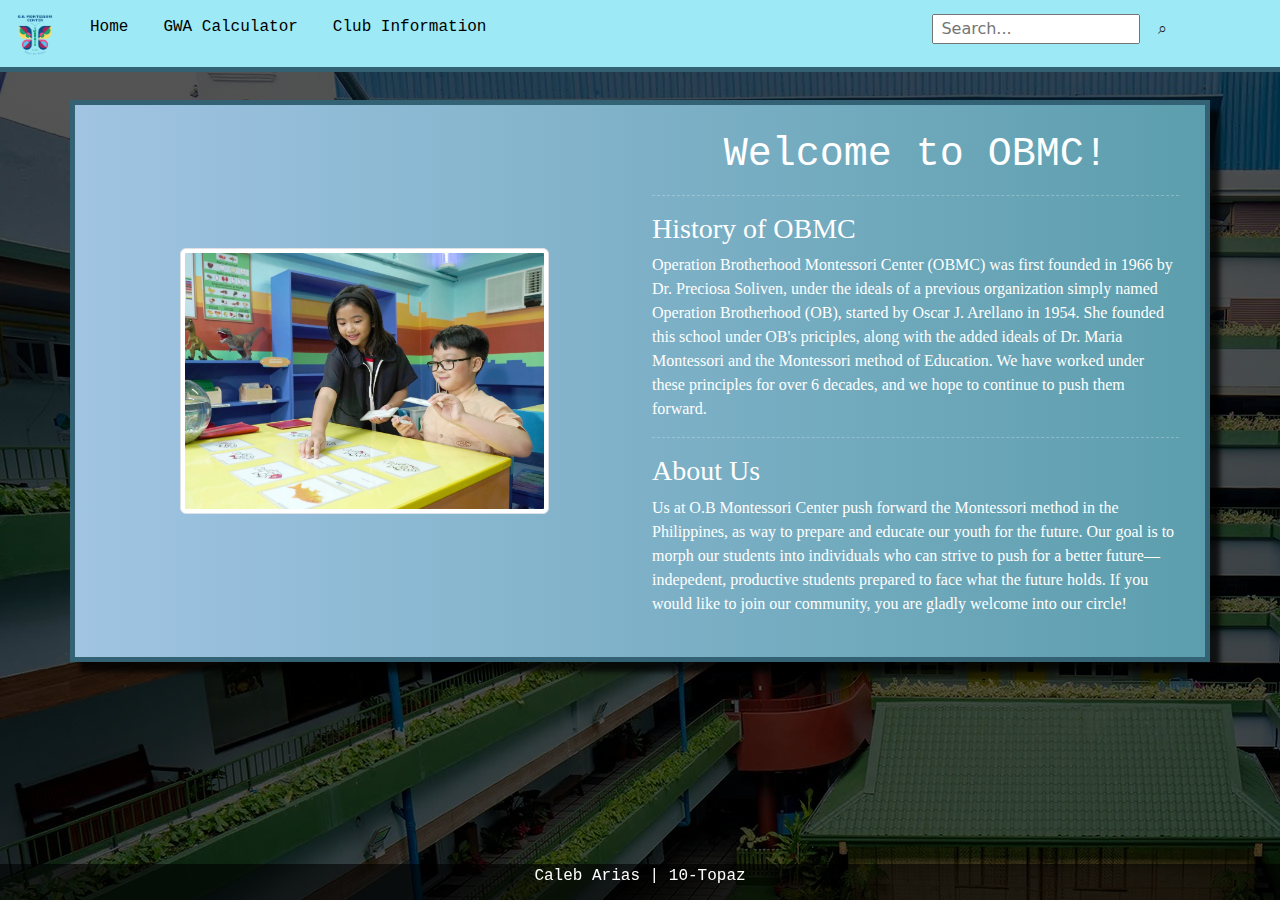
<file: index.html>
<!DOCTYPE html>
<html lang="en">
<head>
    <meta charset="UTF-8">
    <meta name="viewport" content="width=device-width, initial-scale=1.0">
    <title>Welcome to OBMC!</title>

    	<!-- SETUP BOOTSTAP: link to Bootstrap -->
	<link href="https://cdn.jsdelivr.net/npm/bootstrap@5.3.3/dist/css/bootstrap.min.css" rel="stylesheet" integrity="sha384-QWTKZyjpPEjISv5WaRU9OFeRpok6YctnYmDr5pNlyT2bRjXh0JMhjY6hW+ALEwIH" crossorigin="anonymous">

     <!-- link to Python -->
    <link rel="stylesheet" href="https://pyscript.net/releases/2025.7.3/core.css" />
    <script type="module" src="https://pyscript.net/releases/2025.7.3/core.js"></script>

    <!-- Add style -->
	<link rel="stylesheet" type="text/css" href="style.css">

    
</head>
<body> 

      <div class="navb"> <!-- div for nav bar-->
     <ul class="nav nav-pills mx-auto"> <!-- nav bar, unordered list-->
        <li class="nav-item"> <!-- each item is a list item, contains the logo and links -->
            <img src="oblogo.png" class="logo1"> 
        </li>
        <li class="nav-item">
          <a class="nav-link" href="index.html">Home</a>
        </li>
        <li class="nav-item">
          <a class="nav-link" href="calculator.html" >GWA Calculator</a>
        </li>
        <li class="nav-item">
            <a class="nav-link" href="clubinfo.html">Club Information</a>
        </li> 

        <!--search bar -->

        <form action="/search" method="get"> <!-- makes what is searched appear in URL, nonfunctional-->
          <input type="search" class="search" placeholder=" Search..." name="query">
          <button type="submit" class="btn subtn">⌕</button>
        </form>
    </ul>
  </div>

  <div class="container body-container"> 
  <div class="row">  
    <div class="col-sm-6 imgdiv">
		<img src="obsampleimg.png" alt="obimg" class="sampleimg img-responsive img-thumbnail">
	</div>
		<div class="col-sm-6" id="history">
			<h1>Welcome to OBMC!</h1>

            <hr>

			<h3 >History of OBMC</h3>
			<p> Operation Brotherhood Montessori Center (OBMC) was first founded in 1966 by Dr. Preciosa Soliven, under the ideals of a previous organization simply named Operation Brotherhood (OB), started by Oscar J. Arellano in 1954. She founded this school under OB's priciples, along with the added ideals of Dr. Maria Montessori and the Montessori method of Education. We have worked under these principles for over 6 decades, and we hope to continue to push them forward.</p> 

			<hr>

			<h3>About Us</h3>
			<p>Us at O.B Montessori Center push forward the Montessori method in the Philippines, as way to prepare and educate our youth for the future. Our goal is to morph our students into individuals who can strive to push for a better future––indepedent, productive students prepared to face what the future holds. If you would like to join our community, you are gladly welcome into our circle! 
            </p>
		</div>
  </div>
  </div>


    <!-- footer-->

    <div class="container-fluid footer">
		<p id="footer">Caleb Arias | 10-Topaz</p>
	</div>

</body>
</html>
</file>
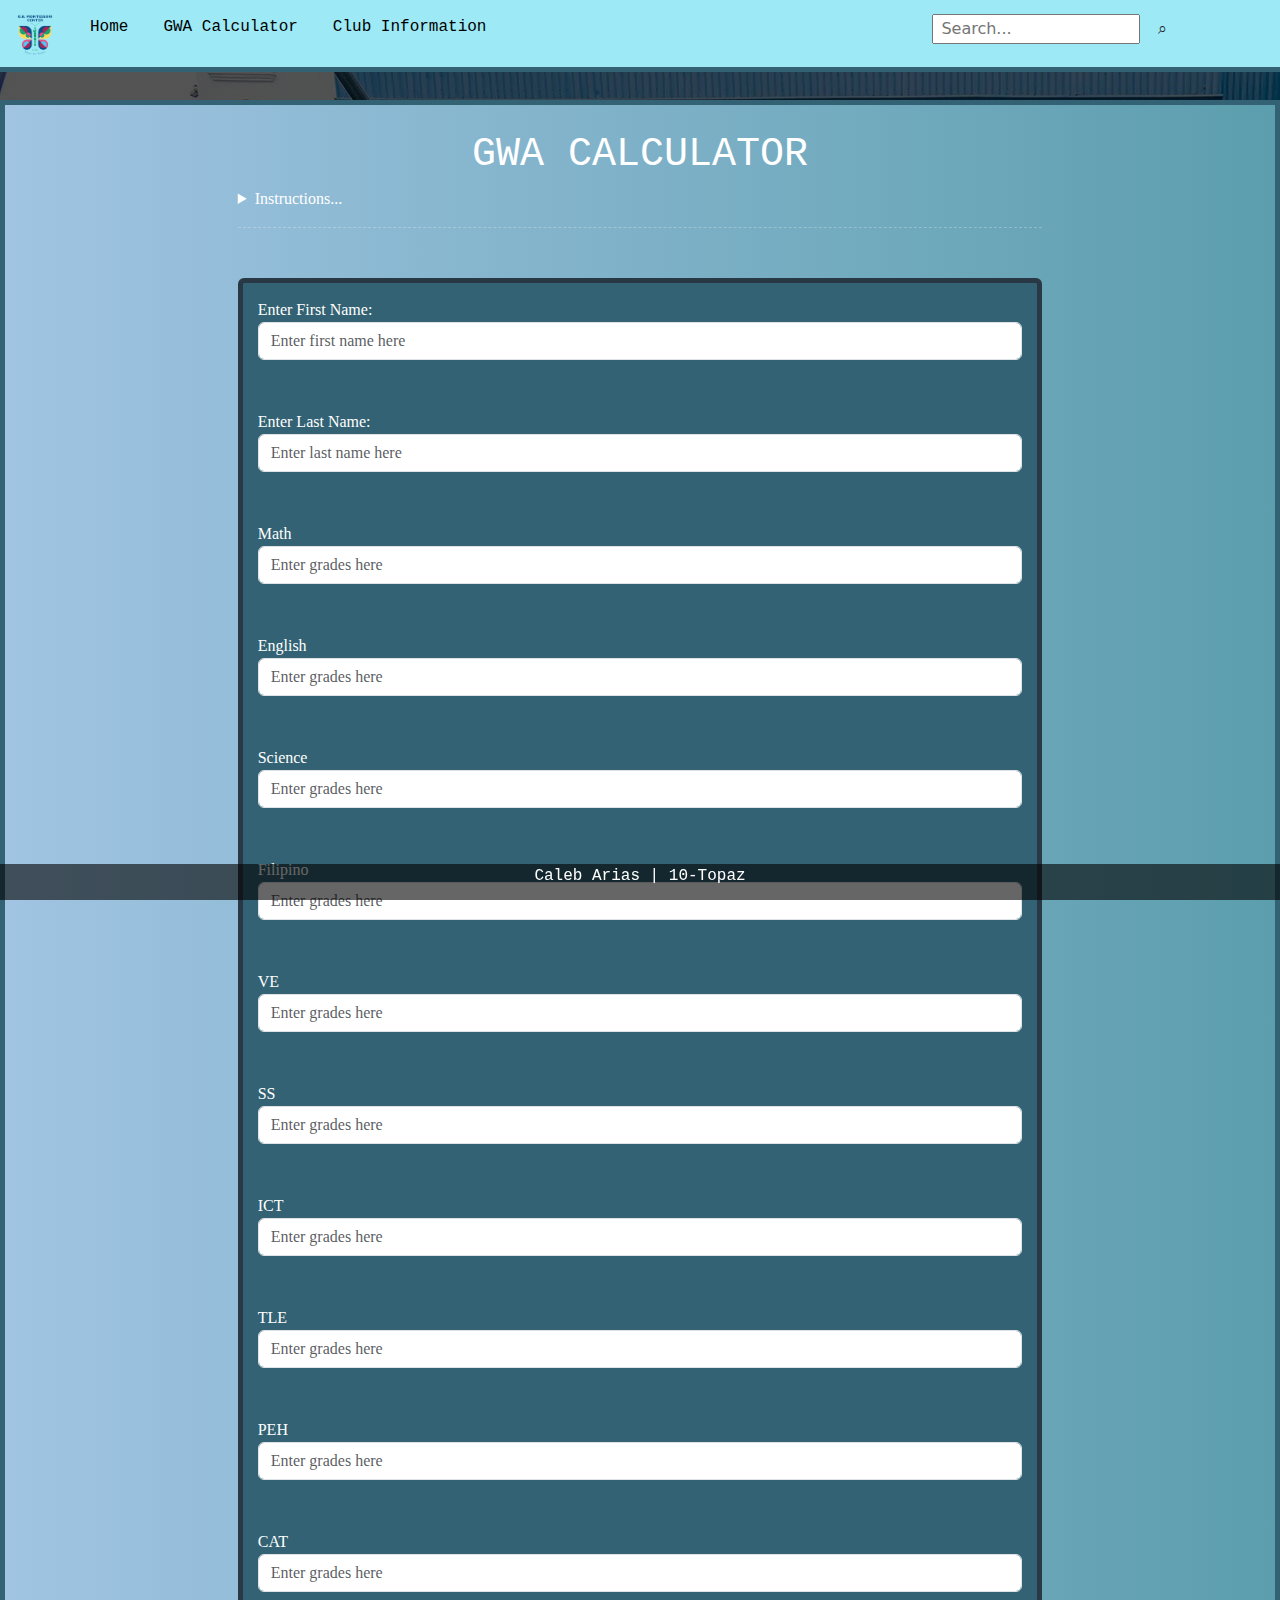
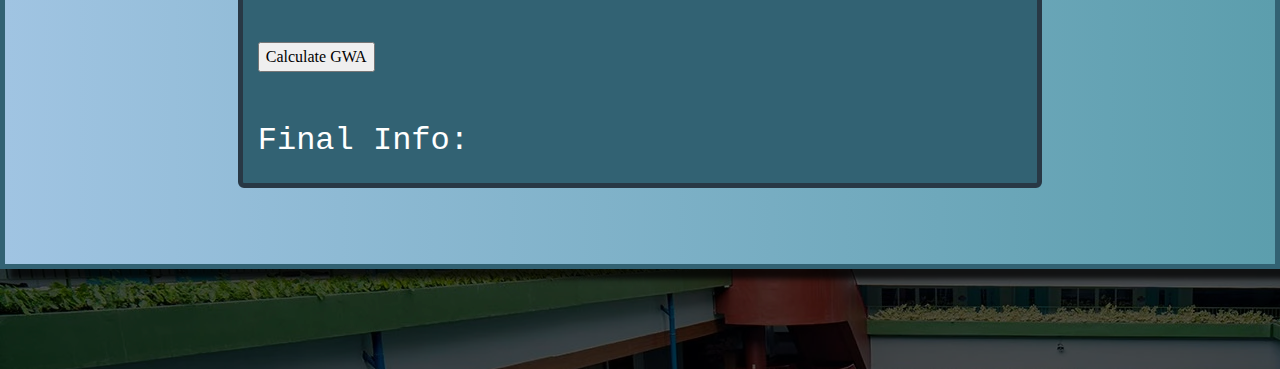
<file: calculator.html>
<!DOCTYPE html>
<html lang="en">
<head>
    <meta charset="UTF-8">
    <meta name="viewport" content="width=device-width, initial-scale=1.0">
    <title>Welcome to our School Page!</title>

    	<!-- SETUP BOOTSTAP: link to Bootstrap -->
	<link href="https://cdn.jsdelivr.net/npm/bootstrap@5.3.3/dist/css/bootstrap.min.css" rel="stylesheet" integrity="sha384-QWTKZyjpPEjISv5WaRU9OFeRpok6YctnYmDr5pNlyT2bRjXh0JMhjY6hW+ALEwIH" crossorigin="anonymous">

     <!-- link to Python -->
    <link rel="stylesheet" href="https://pyscript.net/releases/2025.7.3/core.css" />
    <script type="module" src="https://pyscript.net/releases/2025.7.3/core.js"></script>

    <!-- Add style -->
	<link rel="stylesheet" type="text/css" href="style.css">

    
</head>
<body> 

    <div class="navb"> <!-- div for nav bar-->
     <ul class="nav nav-pills mx-auto"> <!-- nav bar, unordered list-->
        <li class="nav-item "> <!-- each item is a list item, contains the logo and links -->
            <img src="oblogo.png" class="logo1"> 
        </li>
        <li class="nav-item">
          <a class="nav-link" href="index.html">Home</a>
        </li>
        <li class="nav-item">
          <a class="nav-link" href="calculator.html" >GWA Calculator</a>
        </li>
        <li class="nav-item">
            <a class="nav-link" href="clubinfo.html">Club Information</a>
        </li> 

        <!--search bar -->

        <form action="/search" method="get"> <!-- makes what is searched appear in URL, nonfunctional-->
          <input type="search" class="search" placeholder=" Search..." name="query">
          <button type="submit" class="btn subtn">⌕</button>
        </form>
      </ul>
    </div>

    <div class="container-fluid body-container">
	<div class="row">

		<div class="col-sm-2"></div>

		<div class="col-sm-8">

				<div class="header"> <!-- header for instructions, same as club information -->
	 			<h1>GWA CALCULATOR</h1>
                <details>
				<summary>Instructions...</summary>
					<i>Insert your full name and overall grades for each subject. Once you input them, press the button to get your General Weighted Average (GWA).  </i>
			    </details>
	 				<hr>
				</div>

				 <!-- all inputs for data, sent to python-->

        <div class="card">

   				<form>
				
				<div>
				<label for="firstnameinput">Enter First Name:</label>
				<input type="text" id="firstnameinput" name="fname" placeholder="Enter first name here" class="form-control">
				</div>

				<div>
				<label for="lastnameinput">Enter Last Name:</label>
				<input type="text" id="lastnameinput" name="lname" placeholder="Enter last name here" class="form-control">
				</div>

				<div>
				<label for="inputA">Math</label>
				<input type="number" id="inputA" name="grade" placeholder="Enter grades here" class="form-control">
				</div>


				<div>
				<label for="inputB">English</label>
				<input type="number" id="inputB" name="grade" placeholder="Enter grades here" class="form-control">
				</div>


				<div>
				<label for="inputC">Science</label>
				<input type="number" id="inputC" name="grade" placeholder="Enter grades here" class="form-control">
				</div>


				<div>
				<label for="inputD">Filipino</label>
				<input type="number" id="inputD" name="grade" placeholder="Enter grades here" class="form-control">
				</div>

				<div>
				<label for="inputE">VE</label>
				<input type="number" id="inputE" name="grade" placeholder="Enter grades here" class="form-control">
				</div>

				<div>
				<label for="inputF">SS</label>
				<input type="number" id="inputF" name="grade" placeholder="Enter grades here" class="form-control">
				</div>

				<div>
				<label for="inputG">ICT</label>
				<input type="number" id="inputG" name="grade" placeholder="Enter grades here" class="form-control">
				</div>

				<div>
				<label for="inputH">TLE</label>
				<input type="number" id="inputH" name="grade" placeholder="Enter grades here" class="form-control">
				</div>

				<div>
				<label for="inputI">PEH</label>
				<input type="number" id="inputI" name="grade" placeholder="Enter grades here" class="form-control">
				</div>

				<div>
				<label for="inputJ">CAT</label>
				<input type="number" id="inputJ" name="grade" placeholder="Enter grades here" class="form-control">
				</div>

				<div>
          		<input type="button" value="Calculate GWA" py-click="finalizedinfo">
         		</div>

				<!-- info displays here -->

				<h2>Final Info:</h2>
				<h4 id="fullname"></h4>
				<h5 id="subjectA"></h5>
				<h5 id="subjectB"></h5>
				<h5 id="subjectC"></h5>
				<h5 id="subjectD"></h5>
				<h5 id="subjectE"></h5>
				<h5 id="subjectF"></h5>
				<h5 id="subjectG"></h5>
				<h5 id="subjectH"></h5>
				<h5 id="subjectI"></h5>
				<h5 id="subjectJ"></h5>
				<h4 id="output"></h4>
			</form>
   		</div>
		</div>

		<div class="col-sm-2"></div>


    </div>
    </div>
    
      <!-- footer-->

    <div class="container-fluid footer">
		<p id="footer">Caleb Arias | 10-Topaz</p>
	</div>

    <!-- for pyscript-->

    <script type="py" src="main.py"></script>



</body>
</html>
</file>
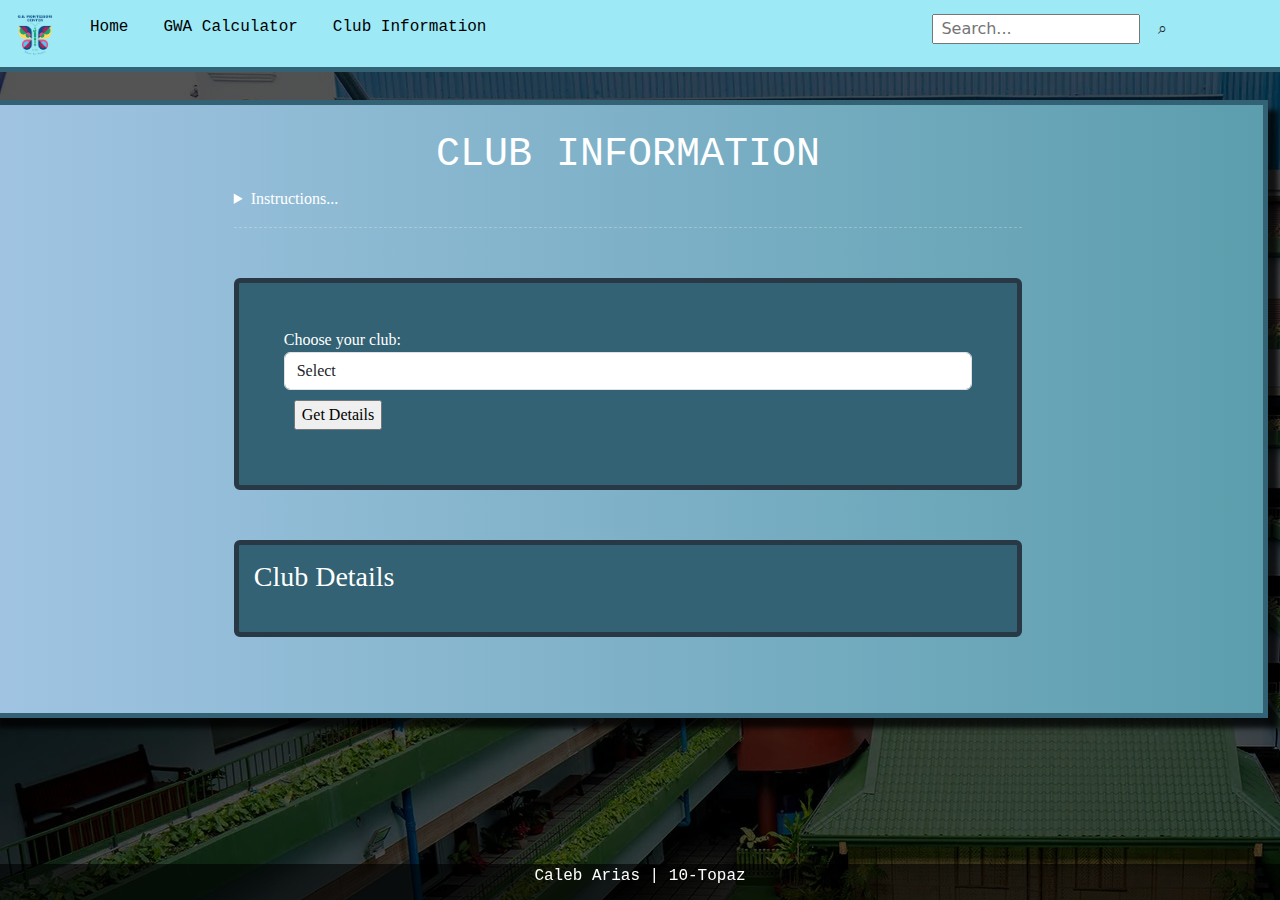
<file: clubinfo.html>
<!DOCTYPE html>
<html lang="en">
<head>
    <meta charset="UTF-8">
    <meta name="viewport" content="width=device-width, initial-scale=1.0">
    <title>Welcome to our School Page!</title>

    	<!-- SETUP BOOTSTAP: link to Bootstrap -->
	<link href="https://cdn.jsdelivr.net/npm/bootstrap@5.3.3/dist/css/bootstrap.min.css" rel="stylesheet" integrity="sha384-QWTKZyjpPEjISv5WaRU9OFeRpok6YctnYmDr5pNlyT2bRjXh0JMhjY6hW+ALEwIH" crossorigin="anonymous">

     <!-- link to Python -->
    <link rel="stylesheet" href="https://pyscript.net/releases/2025.7.3/core.css" />
    <script type="module" src="https://pyscript.net/releases/2025.7.3/core.js"></script>

    <!-- Add style -->
	<link rel="stylesheet" type="text/css" href="style.css">

    
</head>
<body> 

      <div class="navb"><!-- div for nav bar-->
     <ul class="nav nav-pills mx-auto"> <!-- nav bar, unordered list-->
        <li class="nav-item "> <!-- each item is a list item, contains the logo and links -->
            <img src="oblogo.png" class="logo1"> 
        </li>
        <li class="nav-item">
          <a class="nav-link" href="index.html">Home</a>
        </li>
        <li class="nav-item">
          <a class="nav-link" href="calculator.html" >GWA Calculator</a>
        </li>
        <li class="nav-item">
            <a class="nav-link" href="clubinfo.html">Club Information</a>
        </li> 

        <!--search bar -->

        <form action="/search" method="get"> <!-- makes what is searched appear in URL, nonfunctional-->
          <input type="search" class="search" placeholder=" Search..." name="query">
          <button type="submit" class="btn subtn">⌕</button>
        </form>
    </ul>
  </div>

    <div class="container-fluid body-container row"> <!-- body for container -->

        <div class="col-sm-2"></div> <!-- column for centering -->

        <div class="col-sm-8"> <!-- main column -->


				<div class="header"> <!-- header for instructions, same as calculator -->
	 			<h1>CLUB INFORMATION</h1> 
                <details>
				<summary>Instructions...</summary>
					<i>If you are interested in joining any of our clubs, click on any of the options in our dropdown to know more! If you want to apply to these clubs, please speak with your advisor.  </i>
			    </details>
	 				<hr>
				</div>

         <div class="card"> <!-- skills test -->

         <div class="clubdropdown">
            <form>

                <label for="cluboptions">Choose your club:</label> <!-- options for clubs, dropdown form -->
					<select class="form-control" name="clubs" id="cluboptions">
						<option disabled selected value="select">Select</option>
						<option value="Glee Club">Glee Club</option>
						<option value="Band Club">Band Club</option>
                        <option value="Math Club">Math Club</option>
                    </select>
                   
                 <input type="button" value="Get Details" py-click="clubdetails" class="infobutton"> <!-- button for getting details of individual clubs -->
            
			</form>
         </div>

         </div> 

         <div class="card"> <!-- output section-->
            <h3>Club Details</h3>
                <p id="output"></p>
         </div>

        </div>

         <div class="col-sm-2"></div>

    </div>

      <!-- footer-->

    <div class="container-fluid footer">
		<p id="footer">Caleb Arias | 10-Topaz</p>
	</div>


    <!-- for pyscript-->

    <script type="py" src="main.py"></script>



</body>
</html>
</file>
<file: style.css>
body{
       background-image:url('campusimg.png');
}

.navb {
	top: 0;
	position: fixed;
	background-color: rgb(157, 234, 246);
	width: 100%;
    height: 8%;
	padding-right: 7%;
	z-index: 9999;
    border-bottom: 5px solid #326273 !important;
}

.navb form {
	margin-left: auto;
       padding: 10px;
}

.nav-item {
	border-radius: 20px;
	margin-right: 5px;
}

.nav-link {
	color: black !important;
	font-family: heiti sc, courier;
	font-weight: 200 !important;
    padding: 15px;
}


.body-container{
	background-image: linear-gradient(to right, #A0C4E2, #5C9EAD);
    padding: 2%;
    margin-top:100px;
    margin-bottom: 100px;
    box-shadow: 10px 10px 5px 0px rgba(0, 0, 0, 0.75);
    font-family:heiti sc;
    color:white;
    border:5px solid #326273;
}


.card{
  margin-top:50px;
  margin-bottom:50px;
  background-color:#326273 ;
  border:5px solid #283845;
  padding:15px;

}

.card-body{
    font-family:heiti sc, courier;
    margin-top:10px;
    margin-bottom:10px;
}


input{
    margin-bottom: 50px;
}

label{
    color:white;
}

hr {
    border-top: 1px dashed white;
}

h1{
    font-family: courier;
    color: white;
    text-align:center;
}

h2{
    font-family: courier;
    color: white;
}

h4, h5{
    font-family: heiti sc, courier;
    color: white;
}


.footer {
    font-family: courier;
    text-align: center;
    color: white;
    background-color: rgba(0, 0, 0, .6);
    bottom: 0;
    position: fixed;
    width: 100%;
    height: 4%;
}

.logo1{
    width:50px;
    margin:10px;
}


.footer {
    font-family: courier;
    text-align: center;
    color: white;
    background-color: rgba(0, 0, 0, .6);
    bottom: 0;
    position: fixed;
    width: 100%;
    height: 4%;
}

.sampleimg{
    width:70%;
}

.imgdiv{
    text-align:center; 
    display:block;
    margin:auto;
}

.clubdropdown{
    margin:30px;
}

.infobutton{
    margin:10px;
}

h3{
    color:white;
}

p{
    color:white;
}
</file>
